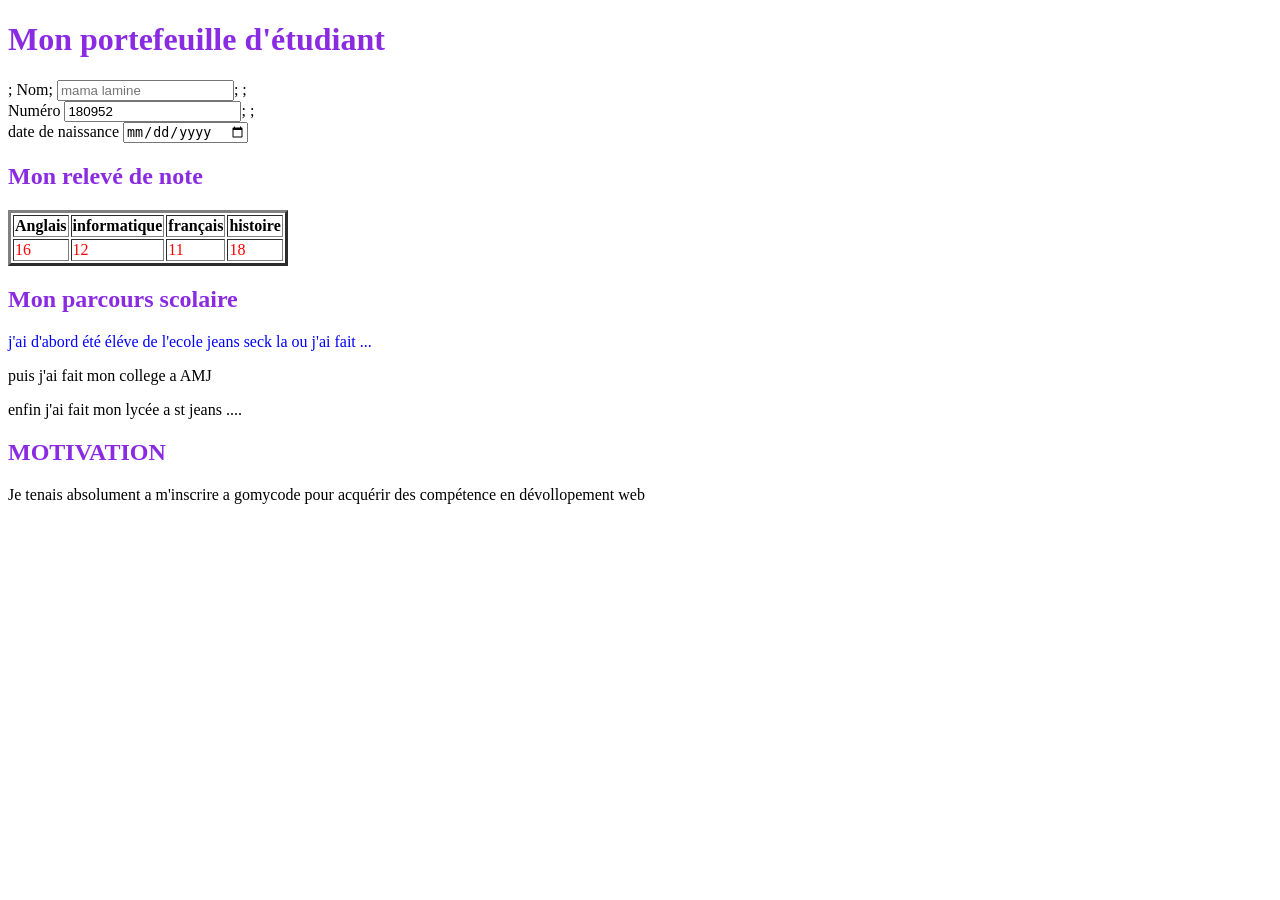
<file: index.html>
<!DOCTYPE html>
<html lang="fr">
<head>
    <meta charset="UTF-8">
    <meta name="viewport" content="width=device-width, initial-scale=1.0">
    <title>mon portefeuille</title>
    <link rel="stylesheet" href="style.css">
</head>
<h1>Mon portefeuille d'étudiant</h1>
<body>
    <form>;
        <label>Nom</label>;
        <input type="text" name="premier Nom" placeholder="mama lamine" />;
         
        ;
        <br>
        Numéro</label>
        <input type="number" name="number" value="180952" />;
        ;
        <br>
        date de naissance</label>
        <input type="date" name="birthday" value="19/08/1993" />


    </form>
    <h2>Mon relevé de note</h2>
    <table border="3">
        <tr>
            <th>Anglais</th>
            <th>informatique</th>
            <th>français</th>
            <th>histoire</th>
        </tr>
        <tr class="color">
            <td>16</td>
            <TD>12</TD>
            <td>11</td>
            <td>18</td>
        </tr>
        </table>

        <h2>Mon parcours scolaire</h2>
        <p class="speciale"> j'ai d'abord été éléve de l'ecole jeans seck la ou j'ai fait ...</p>
        <p>puis j'ai fait mon college a AMJ</p>
        <p>enfin j'ai fait mon lycée a st jeans .... </p>
        <H2>MOTIVATION</H2>
        Je tenais absolument a m'inscrire a gomycode pour acquérir des compétence en dévollopement web 
    


        


    
    
        

    
</body>
</html>
</file>
<file: style.css>
h1{
    color: blueviolet;
}
h2{
    color: blueviolet;
}
.speciale{
    color: blue;
}
table{
    color: black;
}
.color{
    color: red;
}
</file>
